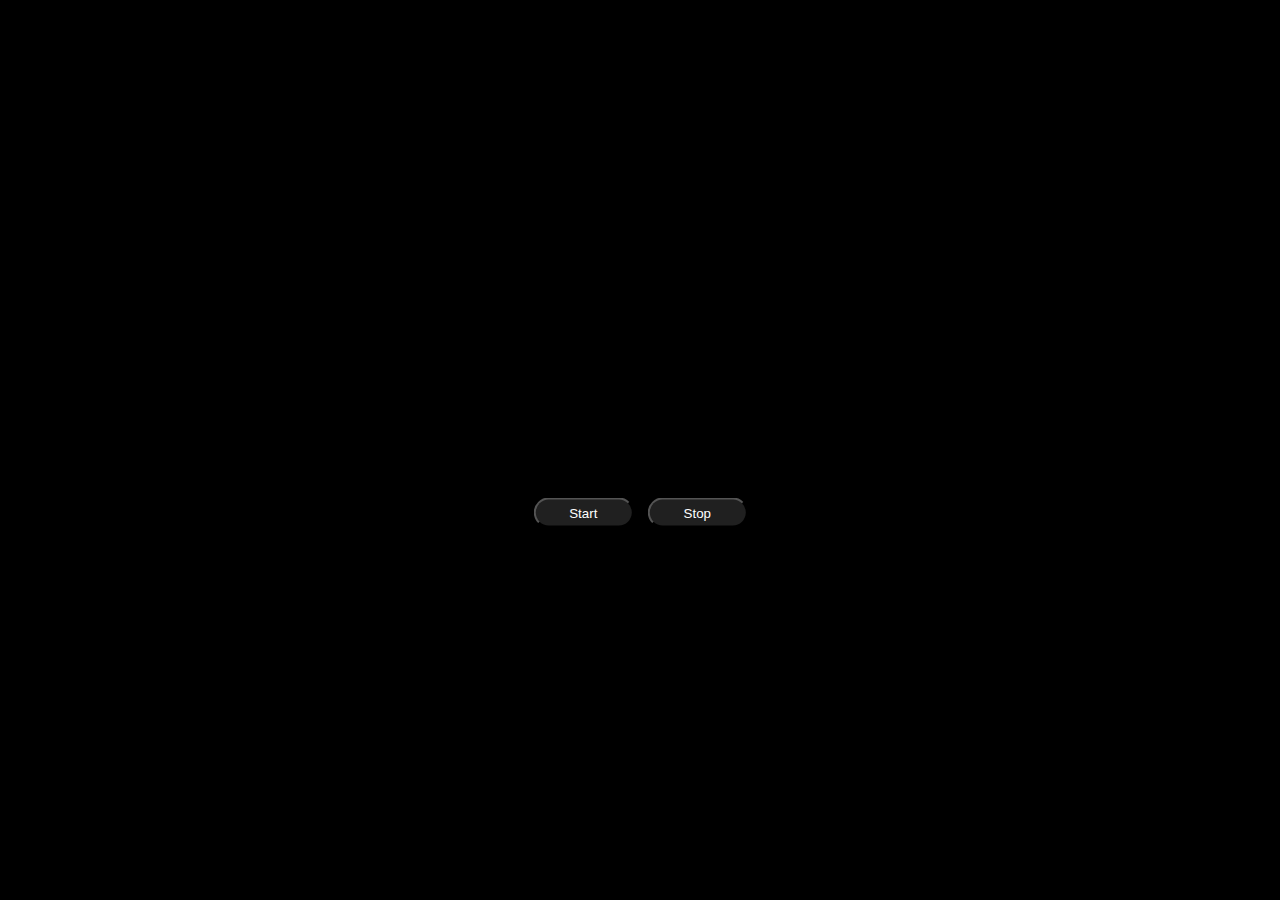
<file: problem1/problem1.html>
<!DOCTYPE html>
<html>
  <head>
    <meta charset="utf-8">
    <meta name="viewport" content="width=device-width">
    <title>replit</title>
    <link href="problem1.css" rel="stylesheet" type="text/css" />
  </head>
  <body>
    <div id="clock" class="clock" onload="showTime()">
    </div>
    <ul id="buttons">
        <li><button id="start">Start</button></li>
        <li><button id="stop">Stop</button></li>    
    </ul>
    <script src="problem1.js"></script>
  </body>
</html>
</file>
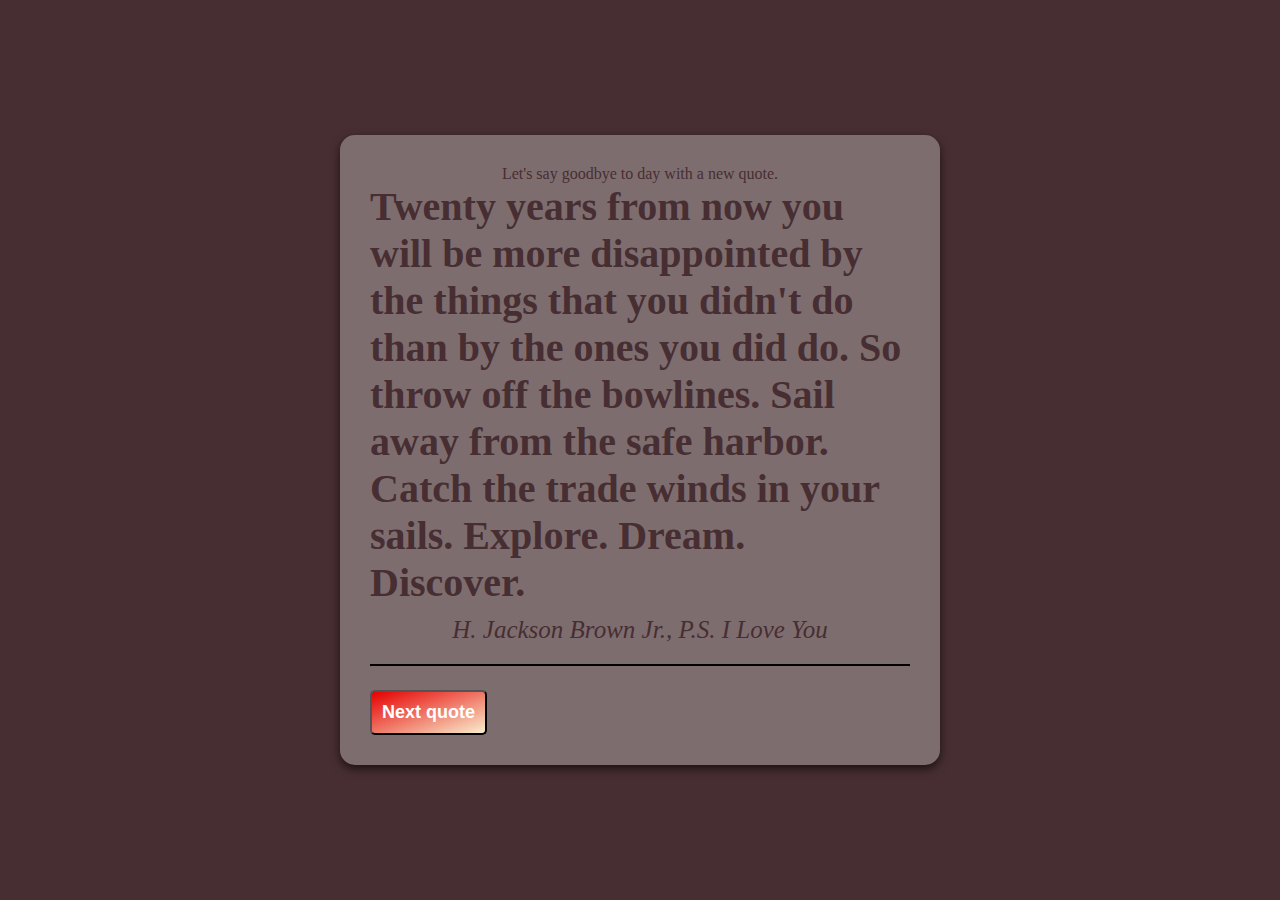
<file: problem2/problem2.html>
<!DOCTYPE html>
<html>
    <head>

        <meta charset="UTF-8">
        <meta name="description" content="Random Quote Generator">
        <meta name="viewport" content="width=device-width, initial-scale=1.0">
        <title>Random Quote Generator</title>
        <link rel="stylesheet" href="problem2.css">
        <link rel="stylesheet" href="https://cdnjs.cloudflare.com/ajax/libs/font-awesome/5.15.1/css/all.min.css" integrity="sha512-+4zCK9k+qNFUR5X+cKL9EIR+ZOhtIloNl9GIKS57V1MyNsYpYcUrUeQc9vNfzsWfV28IaLL3i96P9sdNyeRssA==" crossorigin="anonymous" />
    </head>
    <body>
       
        <div class="container">
           <p id="greetings"></p>
            <h1>
            <i class="fas fa-quote-left"></i>
            <span class="quote" id="quote"></span>
            <i class="fas fa-quote-right"></i>
            </h1>
            <p class="author" id="author"></p>

            <hr/>
            <div class="buttons">
               
                <button class="next" onclick="getQuote()">Next quote</button>
            </div>
        </div>
        <script src="problem2.js"></script>

    </body>
</html>
</file>
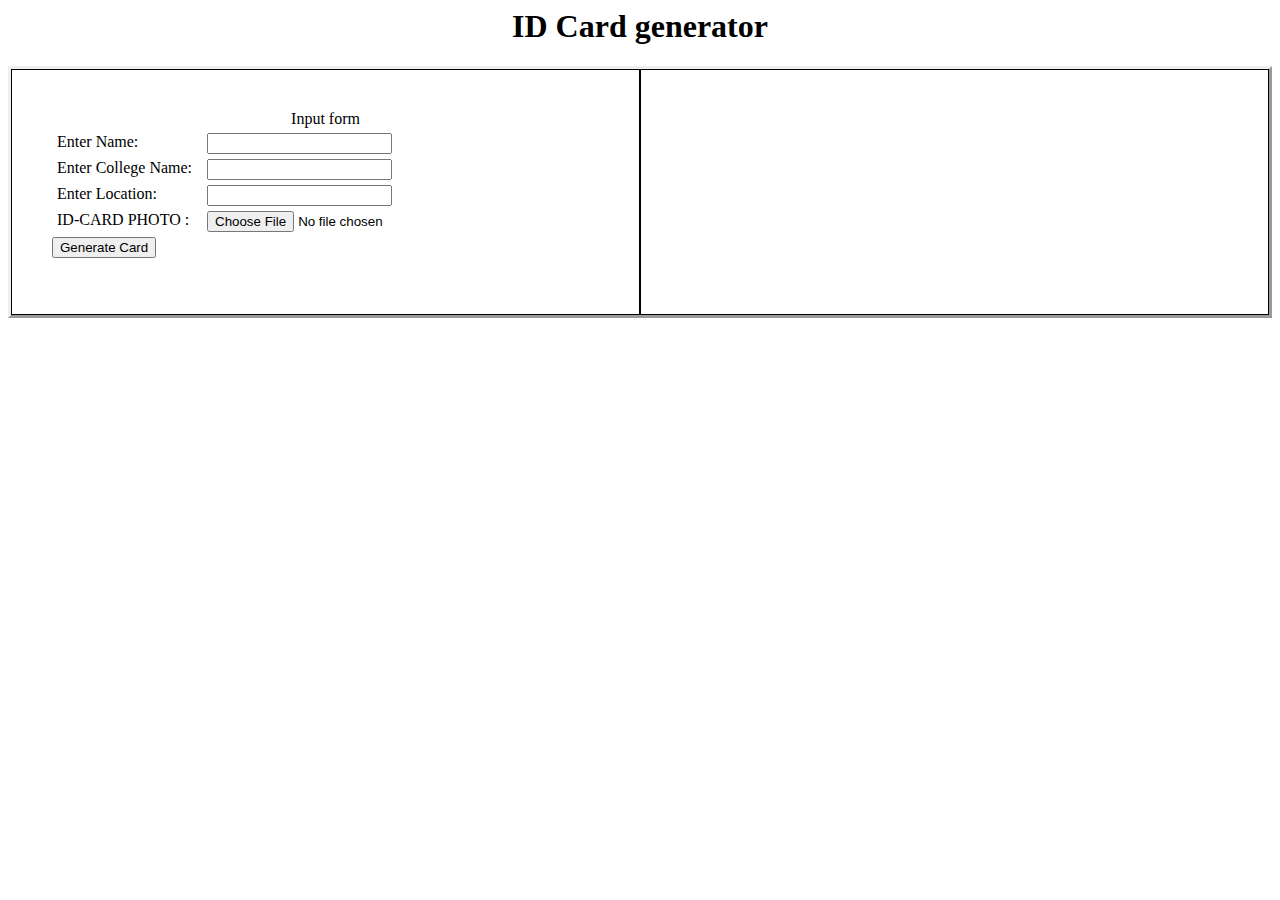
<file: problem3/problem3.html>
<html>
    <head>
        <title>
            ID Card generator
        </title>
        <link rel="stylesheet" href="problem3.css" />
        <link rel="stylesheet" href="https://stackpath.bootstrapcdn.com/font-awesome/4.7.0/css/font-awesome.min.css" />
    </head>
    <body>
        <header class="text-center">
                <h1>ID Card generator</h1>
        </header>

        <div class="container">
            <div class="form-container">
                <div class="text-center">
                    Input form
                </div>
                <form onsubmit="return false">
                    <div class="form-element">
                        <label class="form-label">
                            Enter Name:
                        </label>
                        <input type="text" id="name"/>
                    </div>
                    <div class="form-element">
                        <label class="form-label">
                            Enter College Name:
                        </label>
                        <input type="text" id="collegeName" />
                    </div>
                    <div class="form-element">
                        <label class="form-label">
                            Enter Location:
                        </label>
                        <input type="text" id="location" />
                    </div>
                    <div class="form-element">
                        <label class="form-label">
                            ID-CARD PHOTO :
                        </label>
                        <input accept="image/*" name="image" id="file"  onchange="loadFile(event)"  type="file" src=""  />
                    </div>
                    <button onclick="generateCard()">Generate Card</button>
                </form>
            </div> 
            <div class="id-container">
                <div class="id-card-container" id="collegeCard">
                    <div class="text-center">
                        Generated Card
                    </div>
                    <div class="card-container">
                        <div class="card-wrapper">
                            <div class="user-card">
                                <span class="user-photo">
                                    <img id="output" width="200" />
                                </span>
                            </div>
                            <div class="general-information">
                            <div class="card-element card-name">
                                <span>Name:</span>
                                <span id="cardName"></span>
                            </div>
                            <div class="card-element college-name">
                                <span>College Name:</span>
                                <span id="cardCollegeName"></span>
                            </div>
                            <div class="card-element college-name">
                                <span>Location:</span>
                                <span id="cardLocation"></span>
                            </div>
                            </div>
                        </div>
                    </div>
                </div>
            </div>    
        </div>

        <script src="problem3.js"></script>
    </body>
</html>
</file>
<file: problem1/problem1.css>
body {
    background: black;
}

.clock {
    position: absolute;
    top: 50%;
    left: 50%;
    transform: translateX(-50%) translateY(-50%);
    color: #17D4FE;
    font-size: 60px;
    letter-spacing: 7px;
   
}
button {
    width: 100px;
    height: 30px;
    border: 3px soldi white;
    border-radius: 50px;
    background: #202020;
    color: white;
    cursor: pointer;
    outline: none;
}
#buttons {
    position: absolute;
    top: 55%;
    left: 48.4%;
    transform: translate(-51.6%, -45%);
    color: #17D4FE;
}
#buttons li {
    display: inline;
    padding-left: 10px;
    color: #17D4FE;
}
</file>
<file: problem2/problem2.css>
*{
    margin:0;
    padding:0;
    box-sizing: border-box;
}

body{
    min-height:100vh;
    display: flex;
    align-items: center;
    justify-content: center;
}

.container
{
    display: flex;
    flex-direction: column;
    align-items: center;
    padding: 30px;
    box-shadow: 0 4px 10px rgba(0, 0, 0, 0.6);
    border-radius: 15px;
    width: 600px;
    background-color: rgba(255, 255, 255, 0.3);
    margin: 10px;

}
.fa-quote-left, .fa-quote-right {
    font-size: 35px;
    color: rgb(179, 0, 0);
}
.quote
{
    text-align: center;
    font-size: 40px;
    font-weight: bold;
}
.author 
{

    margin:10px;
    text-align: right;
    font-size: 25px;
    font-style: italic;
    font-family: cursive;
}
hr {
    margin: 10px 0;
    width: 100%;
    border: 1px solid black;
    background-color: black;
}
.buttons {
    width: 100%;
    display: flex;
    justify-content: space-between;
    align-items: center;
    margin-top: 9px;
}

.next
{
    font-size:18px;
    border-radius: 5px;
    cursor:pointer;
    padding: 10px;
    margin-top: 5px;
    font-weight: bold;
    color: white;
    background-image: linear-gradient(to right bottom, rgb(230, 0, 0), #ffedbca8);
}
.container:hover
{
    box-shadow: 0 10px 10px rgb(230, 0, 0);
}
</file>
<file: problem3/problem3.css>
* {
  box-sizing: border-box;
}

.container {
    flex-direction: row;
/*     flex: 100%; */
    display: flex; 
    border-style: outset;
    justify-content: center;
  }
  
  .text-center {
    text-align: center;
  }
  
  .form-container {
    justify-content: center;
    align-content: center;
    flex-direction: column;
    border: 1px solid black;
    flex: 1;
    padding: 40px;

  }

  .id-container {
    justify-content: center;
    align-content: center;
    flex-direction: column;
    border: 1px solid black;
    flex: 1;
    padding: 40px; 
  }
  
  .form-element {
    margin: 5px;
   
    display: flex;
  }
  
  .form-label {
    min-width: 150px;
  }
  
  .id-card-container {
    display: none;
  }
  
  .card-container {
    
    height: 300px;
    border-radius: 10px;
    margin: 10px;
    background: #fceeb5;
    font-family: Abel, Arial, Verdana, sans-serif;
    display: flex;
    align-items: center;
    justify-content: center;
  }
  
  .card-wrapper {

    height: 250px;
    background-color: #fff;
    background: linear-gradient(#f8f8f8, #fff);
    box-shadow: 0 8px 16px -8px rgba(0, 0, 0, 0.4);
    border-radius: 6px;
    overflow: hidden;
    position: relative;
    margin: 1.5rem;
    display: flex;
  }
  
  .user-card {
    width: 200px;
    height: 100%;
    position: relative;
    background: linear-gradient(#92bca6, #a2ccb6);
    display: flex;
    justify-content: center;
    align-items: center;
  }
  
  .general-information {
    width: 300px;
    height: 100%;
    display: flex;
    flex-direction: column;
    justify-content: center;
  }
  
  .user-photo {
    font-size: 7em;
  }
  
  .card-element {
    margin-left: 10px;
    margin-bottom: 15px;
  }
  
  .card-name {
    font-size: 1.5rem;
  }
  
  .college-name {
    font-size: 1.2rem;
  }
</file>
